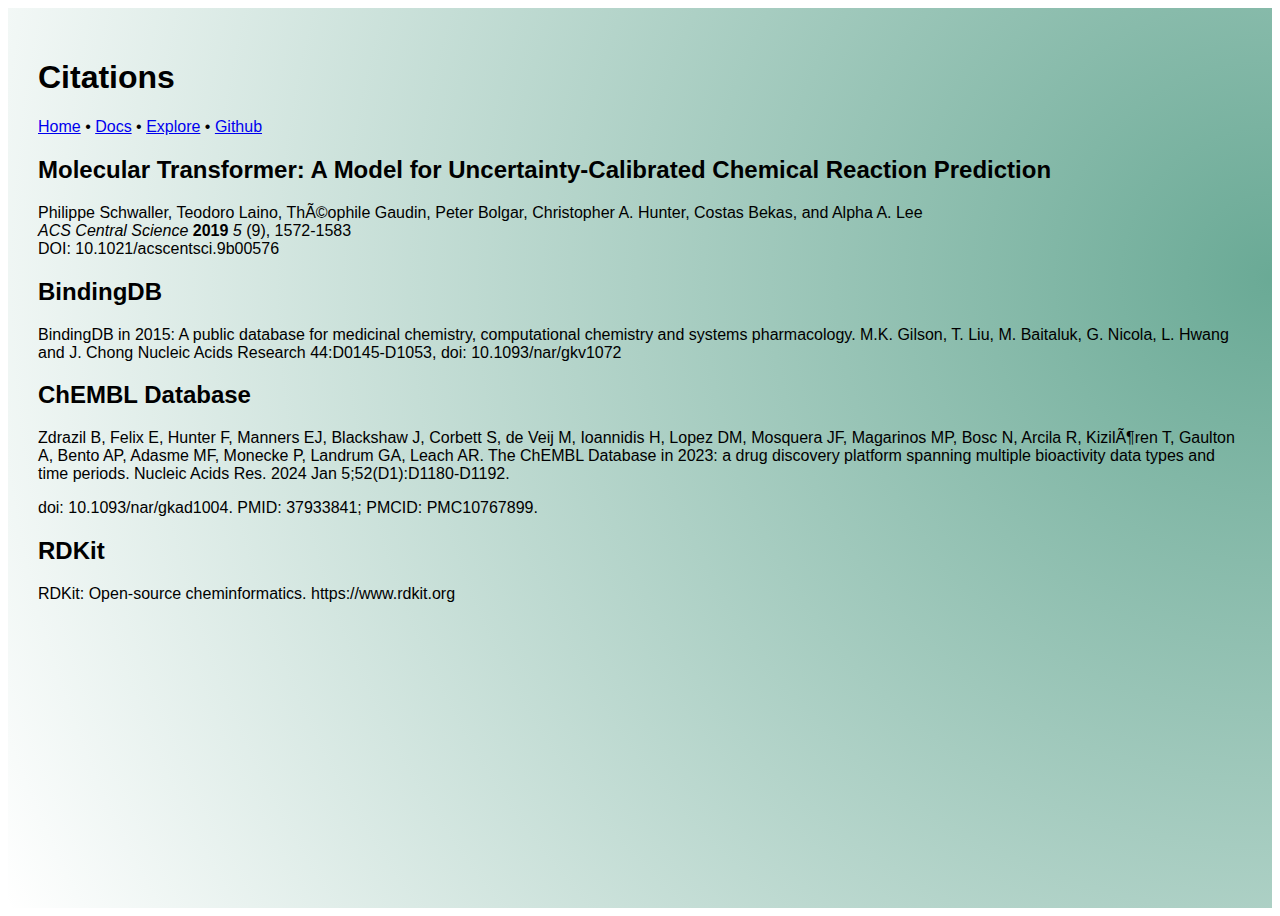
<file: templates/citations.html>
<!DOCTYPE html>
<html lang="en">
<head>
	<meta charset="UTF-8" />
	<title>Citations | SmilesDB</title>
	<meta name="viewport" content="width=device-width,initial-scale=1" />
	<meta name="description" content="A SMILES-first molecular database API" />
	<link rel="stylesheet" type="text/css" href="/static/style.css" />
	<link rel="stylesheet" type="text/css" href="/static/ref.css" />
	<link rel="icon" href="">
</head>
<body>
    <div class="reference" id="ref">
        <h1>Citations</h1>
        <p class="nav">
            <a href="/">Home</a> • <a href="/docs">Docs</a> • <a href="/explore">Explore</a> • <a href="https://github.com/rockwillck/smilesdb">Github</a>        
        </p>
        <h2>Molecular Transformer: A Model for Uncertainty-Calibrated Chemical Reaction Prediction</h2>
        <p>Philippe Schwaller, Teodoro Laino, ThÃ©ophile Gaudin, Peter Bolgar, Christopher A. Hunter, Costas Bekas, and Alpha A. Lee<br />
        <em>ACS Central Science</em> <strong>2019</strong> <em>5</em> (9), 1572-1583<br />
        DOI: 10.1021/acscentsci.9b00576</p>
        <h2>BindingDB</h2>
        <p>BindingDB in 2015: A public database for medicinal chemistry, computational chemistry and systems pharmacology. M.K. Gilson, T. Liu, M. Baitaluk, G. Nicola, L. Hwang and J. Chong Nucleic Acids Research 44:D0145-D1053, doi: 10.1093/nar/gkv1072</p>
        <h2>ChEMBL Database</h2>
        <p>Zdrazil B, Felix E, Hunter F, Manners EJ, Blackshaw J, Corbett S, de Veij M, Ioannidis H, Lopez DM, Mosquera JF, Magarinos MP, Bosc N, Arcila R, KizilÃ¶ren T, Gaulton A, Bento AP, Adasme MF, Monecke P, Landrum GA, Leach AR. The ChEMBL Database in 2023: a drug discovery platform spanning multiple bioactivity data types and time periods. Nucleic Acids Res. 2024 Jan 5;52(D1):D1180-D1192. </p>
        <p>doi: 10.1093/nar/gkad1004. PMID: 37933841; PMCID: PMC10767899.</p>
        <h2>RDKit</h2>
        <p>RDKit: Open-source cheminformatics. https://www.rdkit.org</p>
    </div>
</body>
</html>
</file>
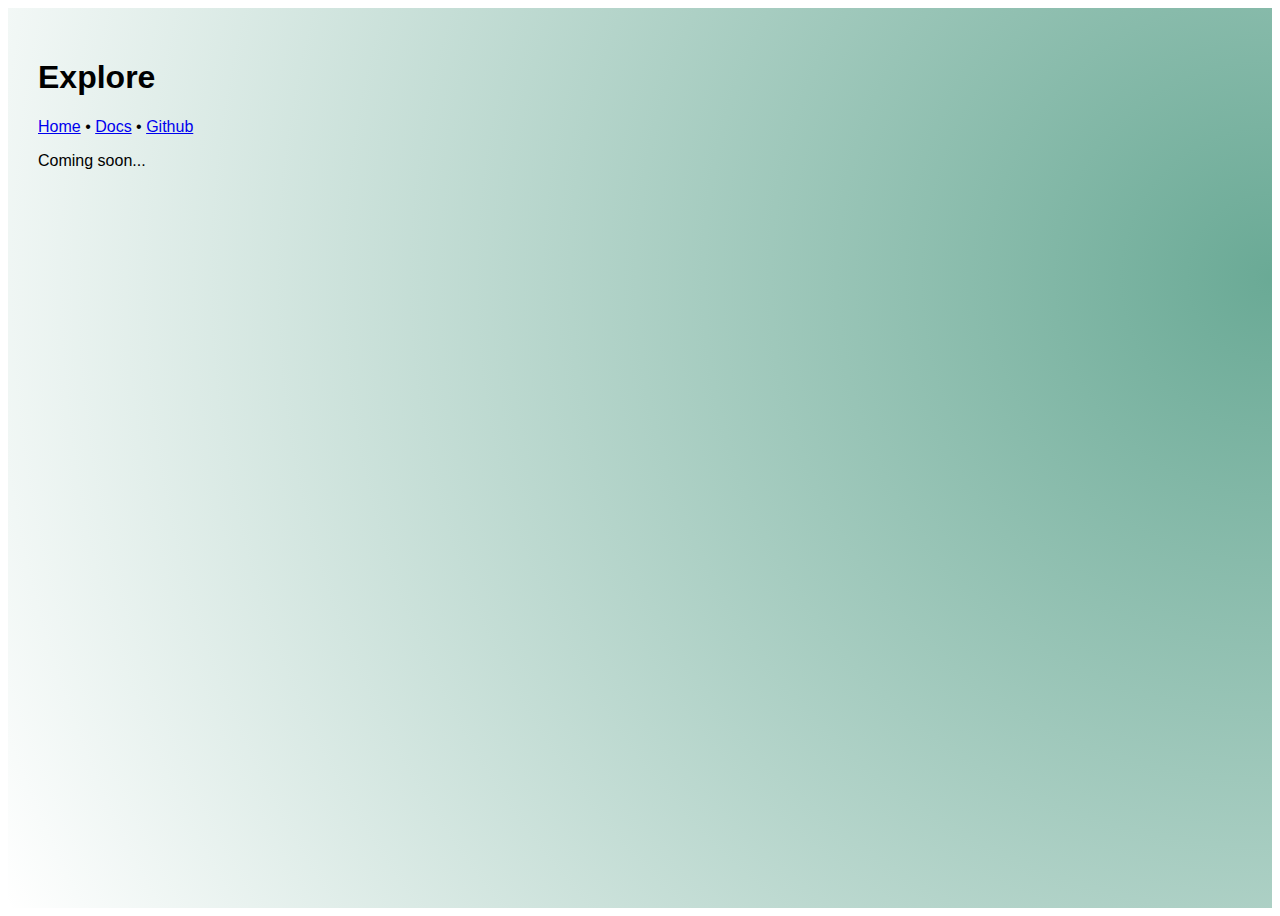
<file: templates/explore.html>
<!DOCTYPE html>
<html lang="en">
<head>
	<meta charset="UTF-8" />
	<title>Citations | SmilesDB</title>
	<meta name="viewport" content="width=device-width,initial-scale=1" />
	<meta name="description" content="A SMILES-first molecular database API" />
	<link rel="stylesheet" type="text/css" href="/static/style.css" />
	<link rel="stylesheet" type="text/css" href="/static/ref.css" />
	<link rel="icon" href="">
</head>
<body>
    <div class="reference" id="ref">
        <h1>Explore</h1>
        <p class="nav">
            <a href="/">Home</a> • <a href="/docs">Docs</a> • <a href="https://github.com/rockwillck/smilesdb">Github</a>        
        </p>
        <p>Coming soon...</p>
    </div>
</body>
</html>
</file>
<file: static/style.css>
body {
	font-family: Arial, Helvetica, sans-serif;
}
</file>
<file: static/ref.css>
body {
    box-sizing: border-box;
}
.reference {
    padding: 30px;
    box-sizing: border-box;
    background: radial-gradient(circle at 100% 30%, rgba(26, 124, 93, 0.651), transparent);
    min-height: 100vh;
}
h1 {
}

code {
    background-color: rgba(0, 0, 0, 0.2);
    padding: 3px;
    border-radius: 3px;
    border: solid 1px;
    margin: 2px;
}

td {
    margin-right: 10px;
    padding-right: 20px;
    box-sizing: border-box;
}
</file>
